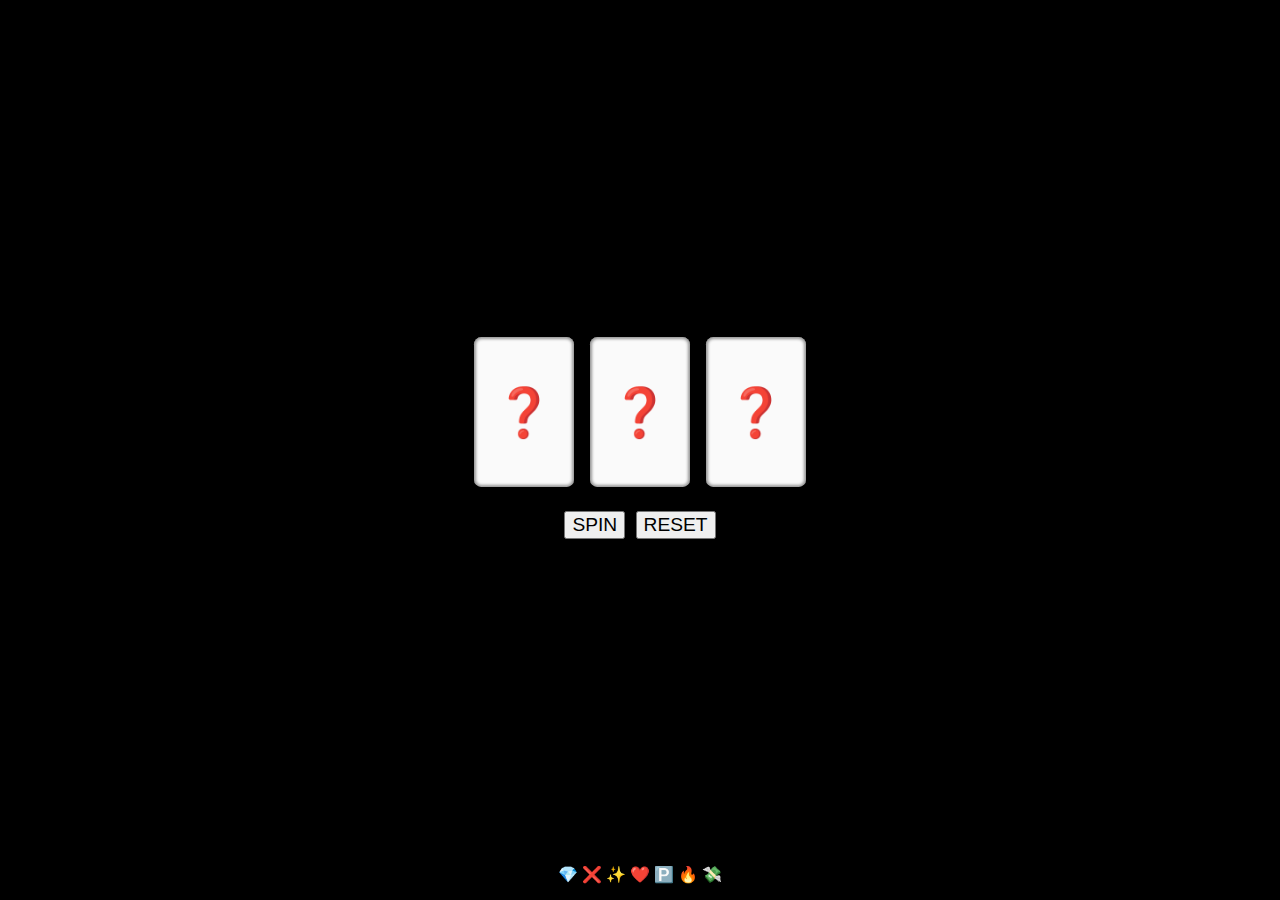
<file: HTML/scam.html>
<!DOCTYPE html>
<html lang="en">

<head>
    <meta charset="UTF-8">
    <meta http-equiv="X-UA-Compatible" content="IE=edge">
    <meta name="viewport" content="width=device-width, initial-scale=1.0">
    <link rel="stylesheet" href="/../CSS/scam.css">
    <script type="text/javascript" src="/JS/scam.js"></script>
    <title>Slot</title>

</head>

<body>
    <!-- partial:index.partial.html -->

    <body>
        <!-- partial:index.partial.html -->
        <div id="app">
            <div class="doors">
                <div class="door">
                    <div class="boxes">
                        <!-- <div class="box">?</div> -->
                    </div>
                </div>

                <div class="door">
                    <div class="boxes">
                        <!-- <div class="box">?</div> -->
                    </div>
                </div>

                <div class="door">
                    <div class="boxes">
                        <!-- <div class="box">?</div> -->
                    </div>
                </div>
            </div>

            <div class="buttons">
                <button id="spinner">Spin</button>
                <button id="reseter">Reset</button>
            </div>

            <p class="info"></p>
        </div>
        <!-- partial -->
        <script src="/JS/scam.js"></script>

    </body>

</html>
</file>
<file: CSS/scam.css>
html,
body {
    width: 100vw;
    height: 100vh;
    margin: 0;
    border: 0;
    padding: 0;
    -webkit-box-sizing: border-box;
    -moz-box-sizing: border-box;
    box-sizing: border-box;
}

*,
*::before,
*::after {
    -webkit-box-sizing: inherit;
    -moz-box-sizing: inherit;
    box-sizing: inherit;
}

#app {
    width: 100%;
    height: 100%;
    background: black;
    display: flex;
    flex-direction: column;
    justify-content: center;
    align-items: center;
}

.doors {
    display: flex;
}

.door {
    background: #fafafa;
    box-shadow: 0 0 3px 2px rgba(0, 0, 0, 0.4) inset;
    width: 100px;
    height: 150px;
    overflow: hidden;
    border-radius: 1ex;
    margin: 1ch;
}

.boxes {
    /* transform: translateY(0); */
    transition: transform 1s ease-in-out;
}

.box {
    display: flex;
    justify-content: center;
    align-items: center;
    font-size: 3rem;
}

.buttons {
    margin: 1rem 0 2rem 0;
}

button {
    cursor: pointer;
    font-size: 1.2rem;
    text-transform: uppercase;
    margin: 0 0.2rem 0 0.2rem;
}

.info {
    position: fixed;
    bottom: 0;
    width: 100%;
    text-align: center;
}
</file>
